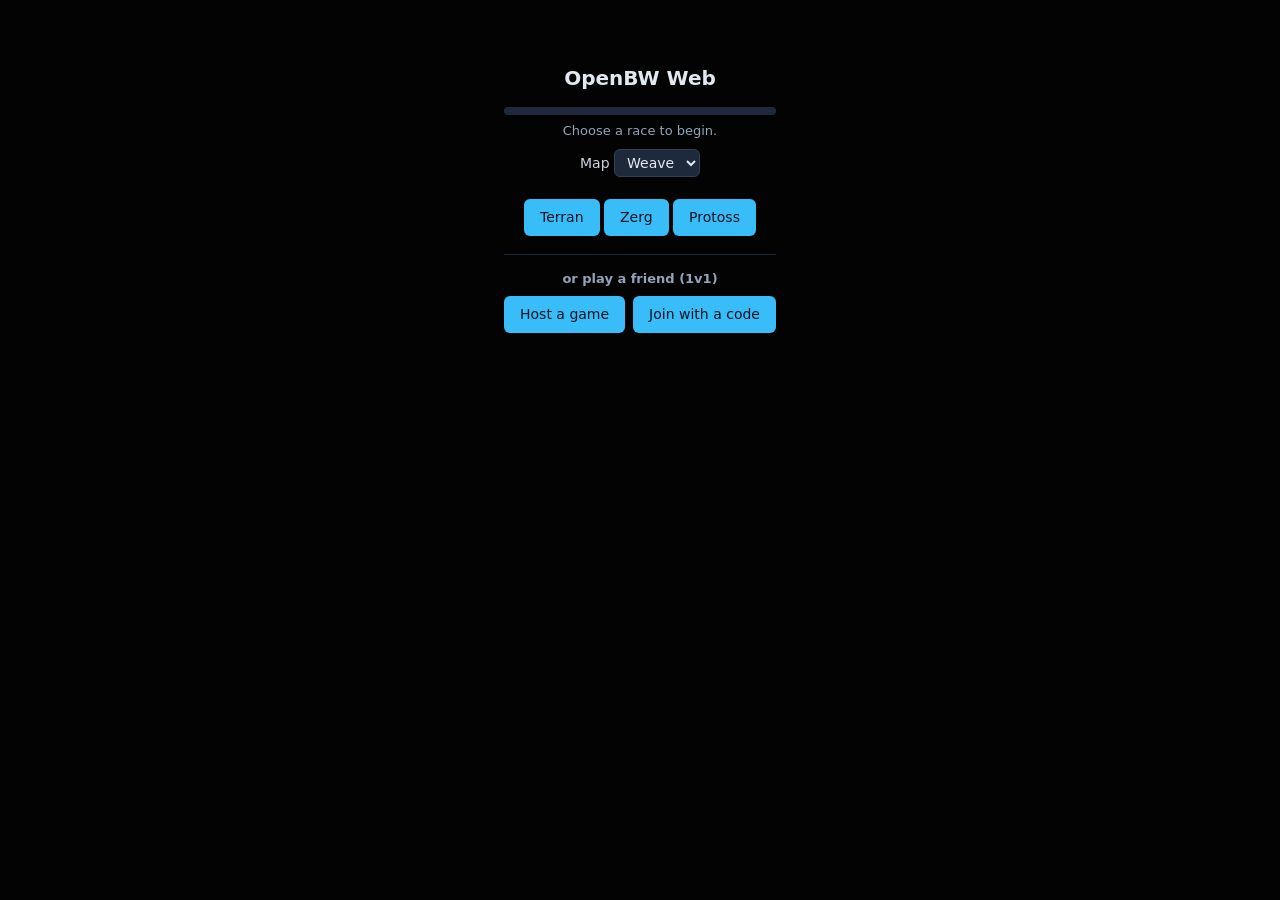
<file: openbw/index.html>
<!doctype html>
<html lang="en">
<head>
<meta charset="utf-8">
<meta name="viewport" content="width=device-width, initial-scale=1">
<title>OpenBW Web</title>
<link rel="icon" type="image/x-icon" href="https://archive.org/download/starcraft-brood-war_202212/Starcraft%20Brood%20War.iso/BW.ICO">
<style>
  html, body { margin: 0; height: 100%; background: #000; color: #cbd5e1;
    font: 14px/1.5 system-ui, sans-serif; overflow: hidden; }
  #wrap { position: fixed; inset: 0; }
  #screen { image-rendering: pixelated; display: block; width: 100vw; height: 100vh;
    background: #111; cursor: default; }
  /* Anchored to the top, not vertically centred: the panel gains rows as you host or
     join, and centring made every existing row jump upward each time. Growing downwards
     keeps the title and buttons put. Scrolls if it outgrows the viewport. */
  #overlay { position: fixed; inset: 0; display: grid; place-items: start center;
    background: rgba(0,0,0,.85); text-align: center; z-index: 10;
    padding: 7vh 16px 32px; box-sizing: border-box; overflow-y: auto; }
  #overlay .card { max-width: 560px; padding: 0 28px; }
  h1 { font-size: 20px; margin: 0 0 8px; color: #e2e8f0; }
  h1 a { color: inherit; text-decoration: none; }
  h1 a:hover { text-decoration: underline; }
  #bar { height: 8px; background: #1e293b; border-radius: 4px; overflow: hidden; margin: 14px 0 6px; }
  #bar > i { display: block; height: 100%; width: 0; background: #38bdf8; transition: width .2s; }
  #msg { font-size: 13px; color: #94a3b8; min-height: 1.5em; }
  .hint { margin-top: 16px; font-size: 12px; color: #64748b; }
  #mobilewarn { display: none; margin: 12px 0; padding: 10px 14px; border-radius: 8px;
    background: rgba(180,83,9,.25); border: 1px solid rgba(245,158,11,.5);
    color: #fcd34d; font-size: 13px; line-height: 1.5; }
  kbd { background:#1e293b; border-radius:3px; padding:1px 5px; color:#cbd5e1; }
  button { font: inherit; color:#0b1220; background:#38bdf8; border:0; border-radius:6px;
    padding:8px 16px; cursor:pointer; margin-top:8px; }
  a { color:#38bdf8; }
  /* Status bar and command card stack in one bottom-right column, so a card that wraps
     to two lines grows upward and pushes the status bar up instead of hiding under it. */
  #hud { position: fixed; right: 8px; bottom: 8px; z-index: 4; display: flex; flex-direction: column;
    align-items: flex-end; gap: 8px; max-width: 72vw; pointer-events: none; }
  #card { display: flex; gap: 6px; align-items: center; flex-wrap: wrap; justify-content: flex-end;
    padding: 6px 10px; border-radius: 8px;
    background: rgba(0,0,0,.5); font: 13px system-ui, sans-serif; color: #cbd5e1; pointer-events: none; }
  #card:empty { display: none; }
  #card .title { font-weight: 700; color: #e2e8f0; margin-right: 4px; }
  #card .cmd { position: relative; display: inline-flex; align-items: center; gap: 4px; background: rgba(30,41,59,.9);
    border-radius: 5px; padding: 2px 8px; white-space: nowrap;
    pointer-events: auto; cursor: pointer; user-select: none; }
  #card .cost { position: absolute; bottom: 100%; left: 50%; transform: translateX(-50%); margin-bottom: 8px;
    display: none; white-space: nowrap; padding: 3px 9px; border-radius: 6px; background: rgba(15,23,42,.98);
    font: 600 13px system-ui, sans-serif; box-shadow: 0 6px 18px rgba(0,0,0,.55); pointer-events: none; z-index: 3; }
  #card .cost .m, #card .cost .g { display: inline-flex; align-items: center; gap: 4px; }
  #card .cost .g { margin-left: 10px; }
  #card .cost .cico { height: 14px; width: auto; image-rendering: pixelated; }
  #card .cost .m { color: #6cb8ff; }
  #card .cost .g { color: #4ade80; }
  #card .cost::after { content: ''; position: absolute; top: 100%; left: 50%; transform: translateX(-50%);
    border: 5px solid transparent; border-top-color: rgba(15,23,42,.98); }
  #card .cmd:hover .cost { display: block; }
  #card .cmd:not(.off):hover { background: rgba(51,65,85,.95); }
  #card .cmd.off { cursor: default; }
  #card .cmd.poor .lbl { color: #f87171; }   /* can't afford */
  #card .stat { color: #94a3b8; margin-right: 2px; }   /* HP / shields / resources text */
  #card .cmd .ico { width: 22px; height: 22px; object-fit: contain; image-rendering: pixelated; }
  #card .cmd.off .ico { filter: grayscale(1) brightness(.6); }
  #card .cmd b { color: #38bdf8; }
  #card .cmd.off { opacity: .38; }
  #card .cmd.off b { color: #64748b; }
  #status { display: flex; gap: 6px; align-items: center;
    justify-content: flex-end; padding: 5px 10px; border-radius: 8px; background: rgba(0,0,0,.5);
    color: #cbd5e1; font: 13px system-ui, sans-serif; pointer-events: none; }
  #status:empty { display: none; }
  #status .bar { display: block; width: 68px; height: 6px; image-rendering: pixelated;
    border: 1px solid #2f6d86; border-radius: 3px; }
  #status .q { background: rgba(30,41,59,.9); border-radius: 5px; padding: 2px 8px; white-space: nowrap;
    pointer-events: auto; cursor: pointer; }
  #status .q:hover { background: rgba(120,30,30,.92); color: #fee2e2; }   /* click to cancel */
  #status .q.cur { color: #e2e8f0; font-weight: 600; }
  #resources { position: fixed; top: 8px; right: 12px; display: flex; gap: 16px; align-items: center;
    padding: 5px 12px; border-radius: 8px; background: rgba(0,0,0,.5);
    font: 600 14px system-ui, sans-serif; color: #e2e8f0; pointer-events: none; }
  #resources:empty { display: none; }
  #resources .r { display: flex; gap: 5px; align-items: center; }
  #resources .rico { height: 22px; width: auto; max-width: 26px; image-rendering: pixelated; }
  /* the carried mineral/gas sprites are small and fill their box, so scale them down
     to visually match the (more sparsely-filled) supply-provider sprite */
  #resources .min .rico, #resources .gas .rico { height: 16px; }
  #resources .dot { width: 9px; height: 9px; border-radius: 50%; }
  #resources .min .dot { background: #6cb8ff; }
  #resources .gas .dot { background: #4ade80; }
  #resources .sup .dot { background: #cbd5e1; }
  #resources .cap { color: #f87171; }
  /* One flex row, so hiding a button (pause is hidden in multiplayer) reflows the
     rest instead of leaving a gap. */
  #topbar { position: fixed; top: 8px; left: 12px; z-index: 5; display: none; gap: 6px; }
  #topbar button { height: 30px; padding: 0; margin: 0; border: 0; border-radius: 8px;
    background: rgba(0,0,0,.5); color: #e2e8f0; font-size: 16px; line-height: 30px;
    cursor: pointer; }
  #topbar button:hover { background: rgba(0,0,0,.72); }
  #pausebtn, #mute { width: 34px; }
  #settingsbtn, #helpbtn { width: 30px; }
  #helpbtn { font: 700 16px system-ui, sans-serif; }
  #settings { position: fixed; top: 46px; left: 12px; z-index: 6; display: none; max-width: 320px;
    padding: 12px 16px; border-radius: 10px; background: rgba(15,23,42,.96); color: #cbd5e1;
    font: 13px/1.5 system-ui, sans-serif; box-shadow: 0 10px 34px rgba(0,0,0,.55); }
  #settings h3 { margin: 0 0 8px; font-size: 13px; color: #e2e8f0; }
  #settings label { display: flex; align-items: center; gap: 8px; cursor: pointer; margin: 6px 0; }
  #settings input { accent-color: #38bdf8; }
  #settings select { margin-left: auto; background: #1e293b; color: #e2e8f0; border: 1px solid #334155;
    border-radius: 6px; padding: 2px 6px; font: inherit; cursor: pointer; }
  #settings .danger { width: 100%; margin-top: 12px; background: #7a1a1a; color: #fee2e2; }
  #settings .danger:hover { background: #991b1b; }
  #help { position: fixed; top: 46px; left: 12px; z-index: 6; display: none; max-width: 400px;
    padding: 12px 16px; border-radius: 10px; background: rgba(15,23,42,.96); color: #cbd5e1;
    font: 13px/1.5 system-ui, sans-serif; box-shadow: 0 10px 34px rgba(0,0,0,.55); }
  #help h3 { margin: 0 0 8px; font-size: 13px; color: #e2e8f0; }
  #help .row { margin: 4px 0; }
  #help kbd { background:#1e293b; border-radius:3px; padding:1px 5px; color:#cbd5e1; }
  #paused { position: fixed; inset: 0; z-index: 7; display: none; align-items: center;
    justify-content: center; pointer-events: none; }
  #paused span { font: 800 clamp(32px, 7vw, 68px) system-ui, sans-serif; letter-spacing: 3px;
    color: #e2e8f0; text-shadow: 0 2px 18px rgba(0,0,0,.9), 0 0 3px rgba(0,0,0,.95); }
  #controls .row { display: flex; gap: 8px; align-items: center; justify-content: center;
    margin: 8px 0; }
  #controls select { background: #1e293b; color: #e2e8f0; border: 1px solid #334155;
    border-radius: 6px; padding: 4px 8px; font: inherit; cursor: pointer; }
  #mp { margin-top: 18px; padding-top: 14px; border-top: 1px solid #1e293b; text-align: left; }
  #mp h2 { font-size: 13px; margin: 0 0 8px; color: #94a3b8; font-weight: 600; text-align: center; }
  #mp .row { display: flex; gap: 8px; align-items: center; justify-content: center; margin: 8px 0; }
  #mp select { background: #1e293b; color: #e2e8f0; border: 1px solid #334155; border-radius: 6px;
    padding: 4px 8px; font: inherit; cursor: pointer; }
  /* The code is never read by a human — a single line with Copy beside it is plenty. */
  #mp .codeline { display: flex; gap: 6px; align-items: center; margin: 6px 0; }
  #mp .codeline input { flex: 1 1 auto; min-width: 0; background: #0b1220; color: #cbd5e1;
    border: 1px solid #334155; border-radius: 6px; padding: 6px 8px;
    font: 12px ui-monospace, Menlo, monospace; }
  #mp .codeline button { margin: 0; flex: 0 0 auto; }
  #mp button { margin-top: 0; }
  /* Lobby laid out like the original: player slots on the left, game info on the right. */
  #mp .lobby { display: grid; grid-template-columns: 1fr 148px; gap: 12px; margin: 10px 0; }
  #mp .slots { display: flex; flex-direction: column; gap: 6px; }
  #mp .slot { display: flex; gap: 8px; align-items: center; padding: 5px 8px;
    background: rgba(30,41,59,.6); border: 1px solid #334155; border-radius: 6px; }
  #mp .slot .nm { flex: 1 1 auto; color: #e2e8f0; font-weight: 600; font-size: 13px; }
  #mp .slot.you .nm { color: #38bdf8; }
  #mp .slot.open .nm { color: #64748b; font-weight: 400; font-style: italic; }
  #mp .ginfo { background: rgba(30,41,59,.4); border: 1px solid #334155; border-radius: 6px;
    padding: 8px 10px; }
  #mp .ginfo > div { display: flex; justify-content: space-between; gap: 8px; margin: 3px 0;
    font-size: 12px; }
  #mp .ginfo label { color: #64748b; }
  #mp .ginfo span { color: #cbd5e1; }
  #mp .hint { margin: 4px 0; font-size: 12px; color: #64748b; text-align: left; }
  #mp .step.done { opacity: .5; }
  #mp .step.done .hint::before { content: '\2713 '; color: #4ade80; font-weight: 700; }
  #mp-status { margin-top: 8px; font-size: 12px; color: #94a3b8; min-height: 1.4em; }
  #mp-status.err { color: #f87171; }
  #mp-status.ok { color: #4ade80; }
  #toast { position: fixed; top: 54px; left: 50%; transform: translate(-50%, -8px); z-index: 8;
    padding: 8px 16px; border-radius: 8px; background: rgba(122,26,26,.94); color: #fee2e2;
    font: 600 14px system-ui, sans-serif; box-shadow: 0 8px 24px rgba(0,0,0,.5);
    opacity: 0; pointer-events: none; transition: opacity .18s, transform .18s; }
  #toast.show { opacity: 1; transform: translate(-50%, 0); }
</style>
</head>
<body>
<div id="wrap"><canvas id="screen" width="1280" height="800"></canvas></div>
<div id="resources"></div>
<div id="topbar">
  <button id="pausebtn" title="Pause">⏸</button>
  <button id="mute" title="Mute sound">🔊</button>
  <button id="settingsbtn" title="Settings">⚙️</button>
  <button id="helpbtn" title="Controls">?</button>
</div>
<div id="settings">
  <h3>Settings</h3>
  <label><input type="checkbox" id="opt-lines"> Show order &amp; rally lines</label>
  <label>Game speed
    <select id="opt-speed">
      <option value="167">Slowest</option>
      <option value="111">Slower</option>
      <option value="83">Slow</option>
      <option value="67">Normal</option>
      <option value="56">Fast</option>
      <option value="48">Faster</option>
      <option value="42">Fastest</option>
    </select>
  </label>
  <button id="opt-resign" class="danger">Resign game</button>
</div>
<div id="help">
  <h3>Controls</h3>
  <div class="row"><kbd>Click</kbd> / drag to select · double-click picks all of a type · <kbd>Shift</kbd>-click adds</div>
  <div class="row"><kbd>Right-click</kbd> to move / attack / gather</div>
  <div class="row">Command-card letters (or clicking them) build &amp; train · <kbd>Shift</kbd> queues</div>
  <div class="row"><kbd>Ctrl</kbd>+<kbd>#</kbd> sets a control group · <kbd>#</kbd> recalls (again centers)</div>
  <div class="row">Pan with the screen edge, arrow keys, scroll, or the minimap</div>
  <div class="row"><kbd>Esc</kbd> cancels targeting / building placement</div>
</div>
<div id="hud"><div id="status"></div><div id="card"></div></div>
<div id="toast"></div>
<div id="paused"><span>Paused</span></div>

<div id="overlay"><div class="card">
  <h1><a id="home" href="./" title="Start over on a clean URL">OpenBW Web</a></h1>
  <div id="bar"><i></i></div>
  <div id="msg">Preparing…</div>
  <div id="mobilewarn">
    ⚠️ Not supported on mobile yet — this is built for a mouse and keyboard, and it
    downloads ~90&nbsp;MB of game data on first run. You can still try it below.
  </div>
  <div id="controls" style="display:none">
    <div class="row"><label>Map <select id="map-select"></select></label></div>
    <p>
      <button data-race="1">Terran</button>
      <button data-race="0">Zerg</button>
      <button data-race="2">Protoss</button>
    </p>
    <div id="mp">
      <h2>or play a friend (1v1)</h2>
      <div class="row" id="mp-setup">
        <button id="mp-host">Host a game</button>
        <button id="mp-join">Join with a code</button>
      </div>

      <!-- Joiner without a link: the only place anything is pasted in by a joiner. -->
      <div id="mp-step-invite" class="step" style="display:none">
        <div class="hint" id="mp-invite-hint">1. Paste the invite code your friend sent:</div>
        <div class="codeline">
          <input id="mp-in-invite" type="text" spellcheck="false" autocomplete="off" autocorrect="off" autocapitalize="off" placeholder="Paste invite code">
          <button id="mp-accept">Continue</button>
        </div>
      </div>

      <!-- Host shares the invite; joiner shares the response. Copy-out only. -->
      <div id="mp-step-share" class="step" style="display:none">
        <div class="hint" id="mp-share-hint"></div>
        <div class="codeline">
          <input id="mp-out" type="text" spellcheck="false" autocomplete="off" readonly>
          <button id="mp-copy">Copy</button>
        </div>
      </div>

      <!-- Host only: paste back what the joiner sends. -->
      <div id="mp-step-answer" class="step" style="display:none">
        <div class="hint">2. Then paste your friend&rsquo;s response here:</div>
        <div class="codeline">
          <input id="mp-in-answer" type="text" spellcheck="false" autocomplete="off" autocorrect="off" autocapitalize="off" placeholder="Paste response">
          <button id="mp-connect">Connect</button>
        </div>
      </div>

      <!-- Lobby: player slots + game info, host starts a 5s countdown. -->
      <div id="mp-lobby" style="display:none">
        <div class="lobby">
          <div class="slots">
            <div class="slot" id="mp-s0"><span class="nm" id="mp-n0">Player 1</span>
              <select id="mp-r0"></select></div>
            <div class="slot" id="mp-s1"><span class="nm" id="mp-n1">Open</span>
              <select id="mp-r1"></select></div>
          </div>
          <div class="ginfo">
            <div><label>Type</label><span>Melee</span></div>
            <div><label>Map</label><span id="mp-gi-map">&mdash;</span></div>
            <div><label>Speed</label><span id="mp-gi-speed">Fastest</span></div>
          </div>
        </div>
        <div class="row"><button id="mp-start">Start game</button></div>
      </div>

      <div id="mp-status"></div>
    </div>
  </div>
</div></div>

<script type="module" src="./openbw.js?v=5f70e1300d4c"></script>
</body>
</html>
</file>
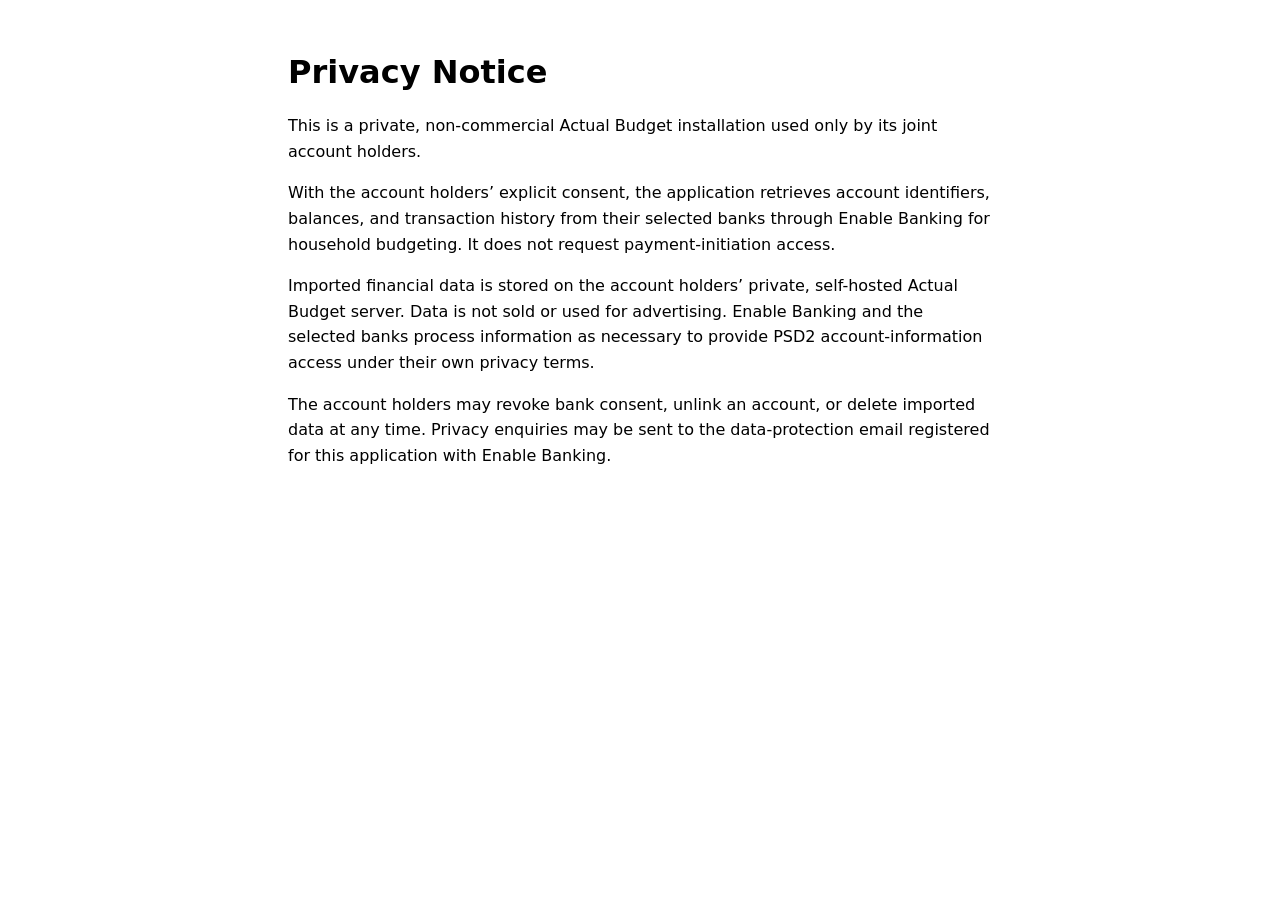
<file: budget/privacy/index.html>
<!doctype html>
<html lang="en">
<head>
  <meta charset="utf-8">
  <meta name="viewport" content="width=device-width, initial-scale=1">
  <meta name="robots" content="noindex, nofollow">
  <title>Actual Budget — Privacy Notice</title>
  <style>
    :root { color-scheme: light dark; font-family: system-ui, sans-serif; }
    body { margin: 0; padding: 2rem; line-height: 1.6; }
    main { max-width: 44rem; margin: 0 auto; }
    h1 { line-height: 1.2; }
  </style>
</head>
<body>
  <main>
    <h1>Privacy Notice</h1>
    <p>This is a private, non-commercial Actual Budget installation used only by its joint account holders.</p>
    <p>With the account holders’ explicit consent, the application retrieves account identifiers, balances, and transaction history from their selected banks through Enable Banking for household budgeting. It does not request payment-initiation access.</p>
    <p>Imported financial data is stored on the account holders’ private, self-hosted Actual Budget server. Data is not sold or used for advertising. Enable Banking and the selected banks process information as necessary to provide PSD2 account-information access under their own privacy terms.</p>
    <p>The account holders may revoke bank consent, unlink an account, or delete imported data at any time. Privacy enquiries may be sent to the data-protection email registered for this application with Enable Banking.</p>
  </main>
</body>
</html>
</file>
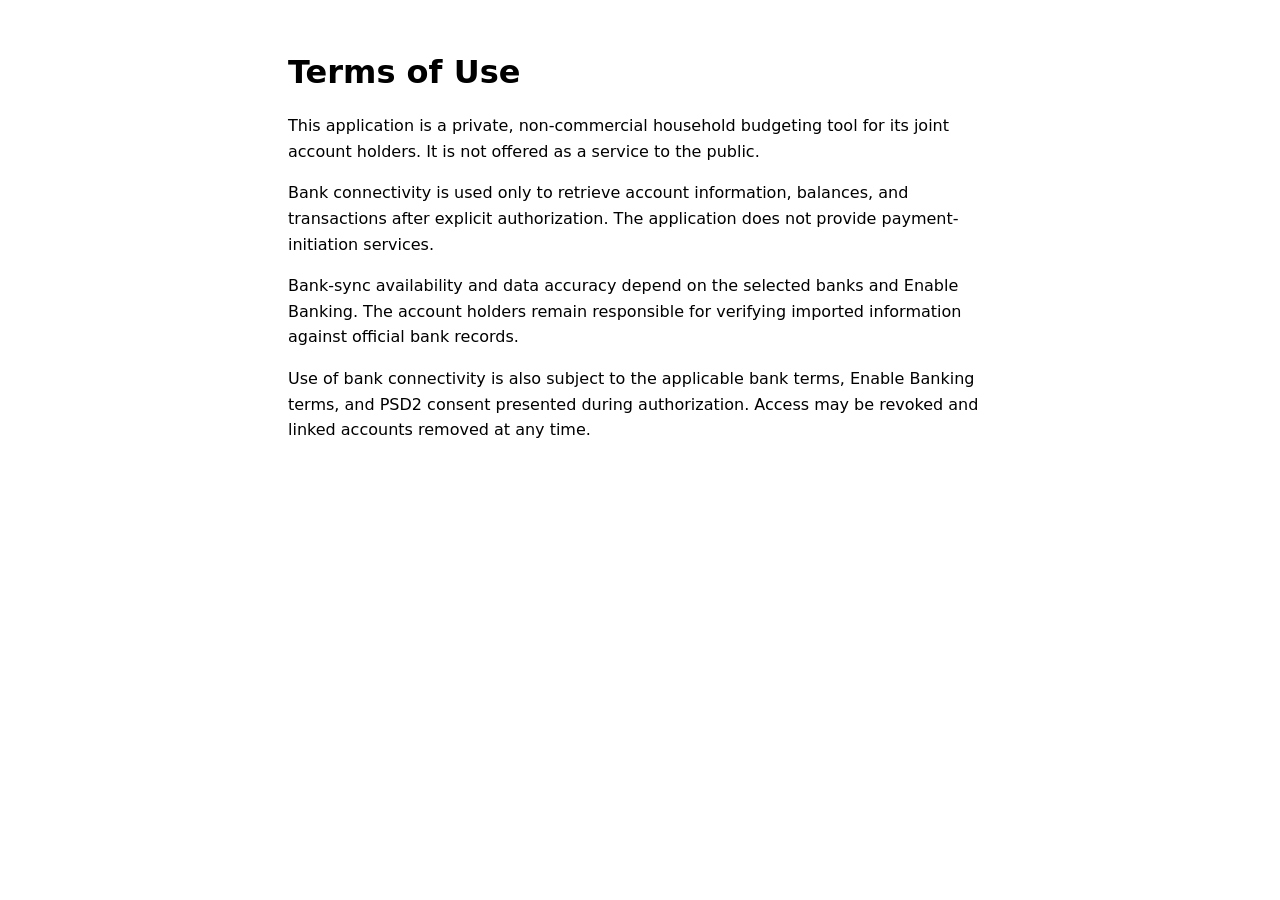
<file: budget/terms/index.html>
<!doctype html>
<html lang="en">
<head>
  <meta charset="utf-8">
  <meta name="viewport" content="width=device-width, initial-scale=1">
  <meta name="robots" content="noindex, nofollow">
  <title>Actual Budget — Terms of Use</title>
  <style>
    :root { color-scheme: light dark; font-family: system-ui, sans-serif; }
    body { margin: 0; padding: 2rem; line-height: 1.6; }
    main { max-width: 44rem; margin: 0 auto; }
    h1 { line-height: 1.2; }
  </style>
</head>
<body>
  <main>
    <h1>Terms of Use</h1>
    <p>This application is a private, non-commercial household budgeting tool for its joint account holders. It is not offered as a service to the public.</p>
    <p>Bank connectivity is used only to retrieve account information, balances, and transactions after explicit authorization. The application does not provide payment-initiation services.</p>
    <p>Bank-sync availability and data accuracy depend on the selected banks and Enable Banking. The account holders remain responsible for verifying imported information against official bank records.</p>
    <p>Use of bank connectivity is also subject to the applicable bank terms, Enable Banking terms, and PSD2 consent presented during authorization. Access may be revoked and linked accounts removed at any time.</p>
  </main>
</body>
</html>
</file>
